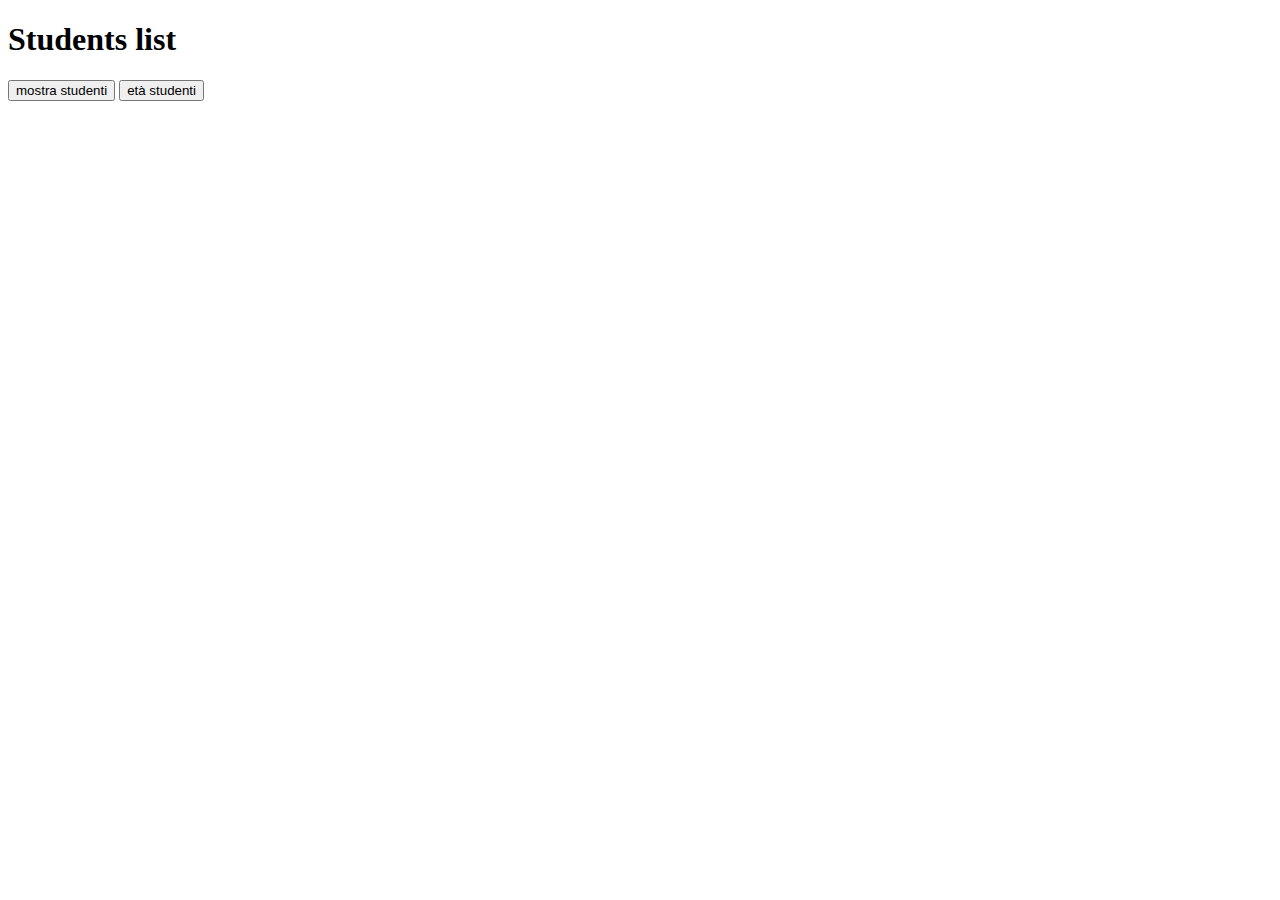
<file: index2.html>
<!DOCTYPE html>
<html lang="it">
<head>
    <meta charset="UTF-8">
    <meta http-equiv="X-UA-Compatible" content="IE=edge">
    <meta name="viewport" content="width=device-width, initial-scale=1.0">
    <link rel="stylesheet" href="./style.css">
    <title>Students List</title>
</head>
<body>
    <h1>Students list</h1>
    <ul id="students-container">

    </ul>
    <button onclick="createStudentListHtml()">mostra studenti</button>
    <button onclick="studentByAge()">età studenti</button>
    <script src="./script2.js"></script>
</body>
</html>
</file>
<file: style.css>
.title{
    color: red;
}

.list-element {
    color: green;
}
</file>
